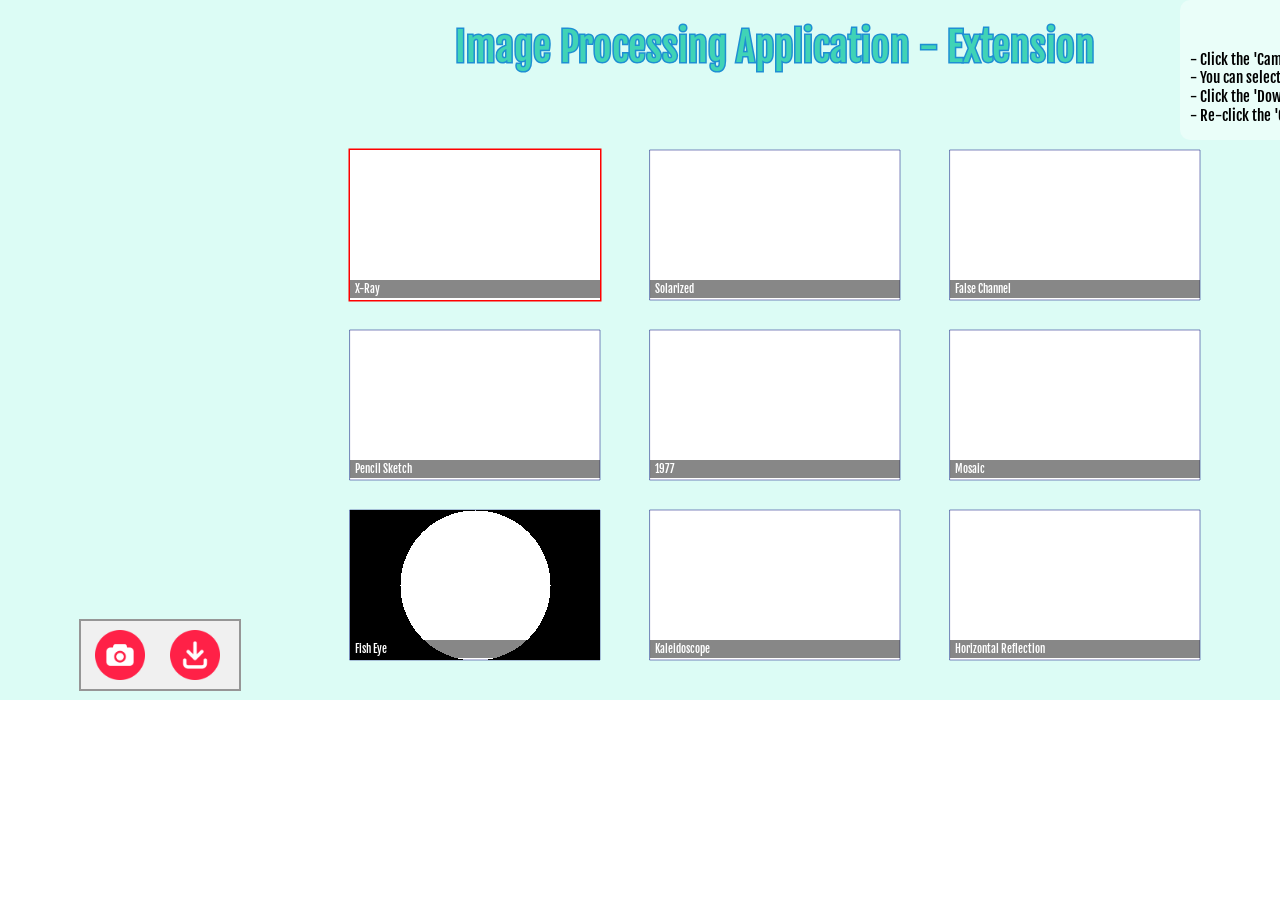
<file: extension.html>
<!DOCTYPE html>
<html lang="en">

<head>
    <meta charset="UTF-8">
    <meta name="viewport" content="width=device-width, initial-scale=1.0">
    <title>CM2030 Finals Coursework</title>
    <script src="libraries/p5.min.js" type="text/javascript"></script>
    <script src="libraries/p5.sound.min.js" type="text/javascript"></script>
    <!--Google Font: Fjalla One-->
    <link rel="preconnect" href="https://fonts.googleapis.com">
    <link rel="preconnect" href="https://fonts.gstatic.com" crossorigin>
    <link href="https://fonts.googleapis.com/css2?family=Fjalla+One&display=swap" rel="stylesheet">
    <link rel="stylesheet" href="extension.css">

    <script src="extensionFilter.js" type="text/javascript"></script>
    <script src="extensionGrid.js" type="text/javascript"></script>
    <script src="extension.js" type="text/javascript"></script>

    <style>
        body {
            padding: 0;
            margin: 0;
        }

        canvas {
            vertical-align: top;
        }
    </style>
</head>

<body>
</body>

</html>
</file>
<file: extension.css>
@import url('https://fonts.googleapis.com/css2?family=Bricolage+Grotesque:opsz,wght@12..96,200..800&display=swap');

.toggleButton {
    position: relative;
    overflow: visible;

    /* Gradiented button background */
    background: linear-gradient(
        to bottom,
        #A1FFD9,
        #79DBD1,
        #6CE3E6
    );

    width: 120px;
    padding: 2px 0px;
    border: 2px solid #197391;
    border-radius: 10px;
    
    font-size: 15px;
    font-family: 'Bricolage Grotesque', 'sans-serif';
    font-weight: 600;
    color: #197391;
    
    cursor: pointer;

    /* Gloss depth for the button */
    box-shadow:
    inset 0 1px 0 rgba(255, 255, 255, 0.6),
    0 4px 8px rgba(0, 0, 0, 0.15);

    transition: all 0.2s ease;
}

.toggleButton:hover {
    background: linear-gradient(
        to right,
        #22C1C3,
        #F2E58D
    );
    color: white;
}
</file>
